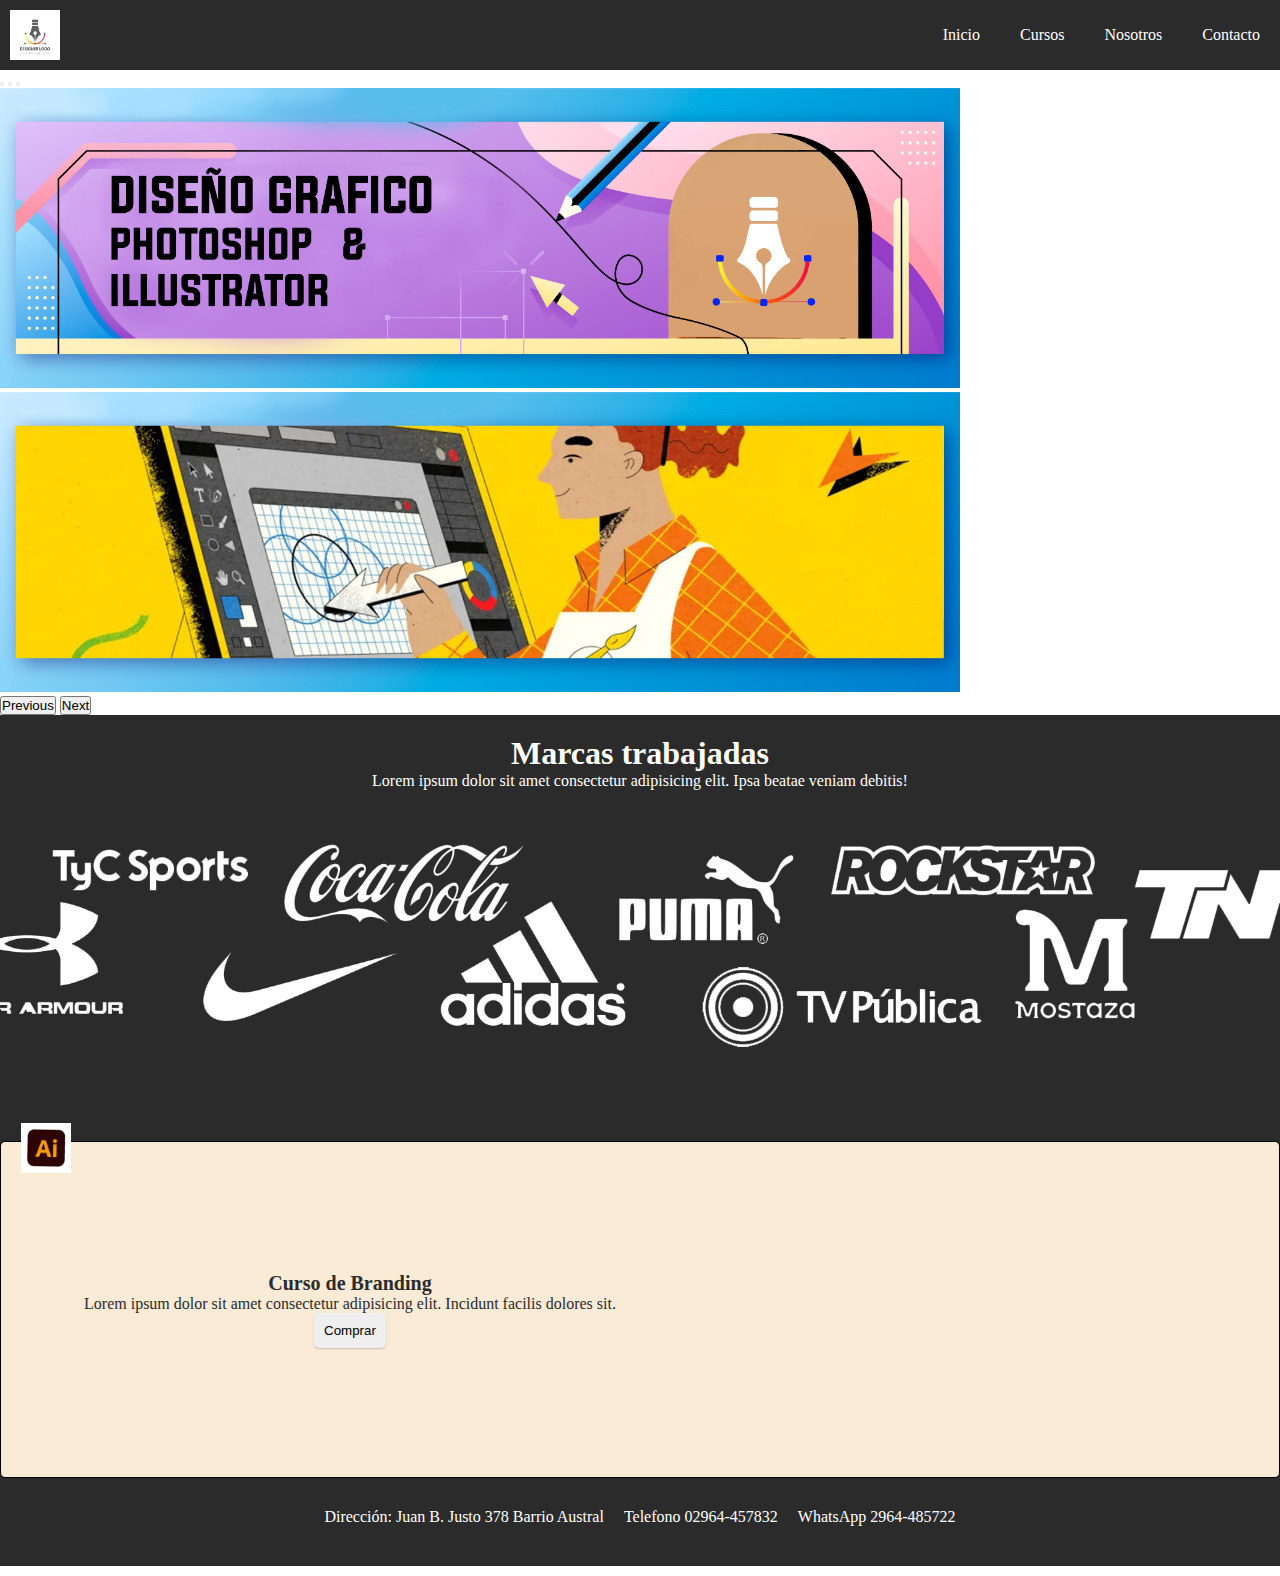
<file: index.html>
<!DOCTYPE html>
<html lang="es">
<head>
    <meta charset="UTF-8">
    <meta name="viewport" content="width=device-width, initial-scale=1.0">
    <title>Entrega 1 Bruno Zarate</title>
    <link href="https://cdn.jsdelivr.net/npm/bootstrap@5.3.1/dist/css/bootstrap.min.css" rel="stylesheet" integrity="sha384-4bw+/aepP/YC94hEpVNVgiZdgIC5+VKNBQNGCHeKRQN+PtmoHDEXuppvnDJzQIu9" crossorigin="anonymous">
    <link rel="stylesheet" href="./css/styles.css">
    <link rel="stylesheet" href="https://cdnjs.cloudflare.com/ajax/libs/font-awesome/6.4.0/css/all.min.css" integrity="sha512-iecdLmaskl7CVkqkXNQ/ZH/XLlvWZOJyj7Yy7tcenmpD1ypASozpmT/E0iPtmFIB46ZmdtAc9eNBvH0H/ZpiBw==" crossorigin="anonymous" referrerpolicy="no-referrer" />
    <link rel="shortcut icon" href="./multimedia/img/favicon-dg.png" type="image/x-icon">

</head>
<body>
                        <!-- nav -->
<!--====================================================== -->
    <nav class="navegador">
        <img class="logo" src="./multimedia/img/logotipo.jpg" alt="">
        <ul class="nav">
            <li><a href="">Inicio</a></li>
            <li><a href="">Cursos</a></li>
            <li><a href="./pages/nosotros.html">Nosotros</a></li>
            <li> <a href="">Contacto</a></li>
        </ul>
    </nav>
                        <!-- header -->
<!--====================================================== -->
    <header class="encabezado">


        <div id="carouselExampleIndicators" class="carousel slide">
            <div class="carousel-indicators">
              <button type="button" data-bs-target="#carouselExampleIndicators" data-bs-slide-to="0" class="active" aria-current="true" aria-label="Slide 1"></button>
              <button type="button" data-bs-target="#carouselExampleIndicators" data-bs-slide-to="1" aria-label="Slide 2"></button>
              <button type="button" data-bs-target="#carouselExampleIndicators" data-bs-slide-to="2" aria-label="Slide 3"></button>
            </div>
            <div class="carousel-inner">
              <div class="carousel-item active">
                <img src="./multimedia/img/banner-uno.jpg" class="d-block w-100" alt="...">
              </div>
              <div class="carousel-item">
                <img src="./multimedia/img/banner-dos.jpg" class="d-block w-100" alt="...">
              </div>
            </div>
            <button class="carousel-control-prev" type="button" data-bs-target="#carouselExampleIndicators" data-bs-slide="prev">
              <span class="carousel-control-prev-icon" aria-hidden="true"></span>
              <span class="visually-hidden">Previous</span>
            </button>
            <button class="carousel-control-next" type="button" data-bs-target="#carouselExampleIndicators" data-bs-slide="next">
              <span class="carousel-control-next-icon" aria-hidden="true"></span>
              <span class="visually-hidden">Next</span>
            </button>
          </div>

    </header>
    
                         <!-- main -->
<!-- ====================================================== -->
    <main class="cuerpo">
        <h1>Marcas trabajadas</h1>
        <p>Lorem ipsum dolor sit amet consectetur adipisicing elit. Ipsa beatae veniam debitis!</p>    
        
        <img src="./multimedia/img/banner-marcaswpng.png" alt="">

        <section class="seccursos">
            <div class="cursos">
                <div class="infocurso">
                    <img src="./multimedia/img/branding.png" alt="">
                    <h4>Curso de Branding</h4>
                    <p>Lorem ipsum dolor sit amet consectetur adipisicing elit. Incidunt facilis dolores sit.</p>
                    <button class="button">Comprar</button>

                </div>
                <div class="video">
                    <iframe width="560" height="315" src="https://www.youtube.com/embed/ZdFpM6cOlpQ" title="YouTube video player" frameborder="0" allow="accelerometer; autoplay; clipboard-write; encrypted-media; gyroscope; picture-in-picture; web-share" allowfullscreen></iframe>

                </div>
                


            </div>

        </section>
    </main>
                        <!-- footer -->
<!--====================================================== -->
    
    <footer class="piedepagina">
        <div class="estudio-info">
            <p>Dirección: Juan B. Justo 378 Barrio Austral</p>
            <p>Telefono 02964-457832</p>
            <p>WhatsApp 2964-485722</p>

        </div>

        <div class="redes">
            <i class="fa-brands fa-facebook"></i>
            <i class="fa-brands fa-instagram"></i>

        </div>
    </footer>

    <script src="https://cdn.jsdelivr.net/npm/bootstrap@5.3.1/dist/js/bootstrap.bundle.min.js" integrity="sha384-HwwvtgBNo3bZJJLYd8oVXjrBZt8cqVSpeBNS5n7C8IVInixGAoxmnlMuBnhbgrkm" crossorigin="anonymous"></script>
</body>
</html>
</file>
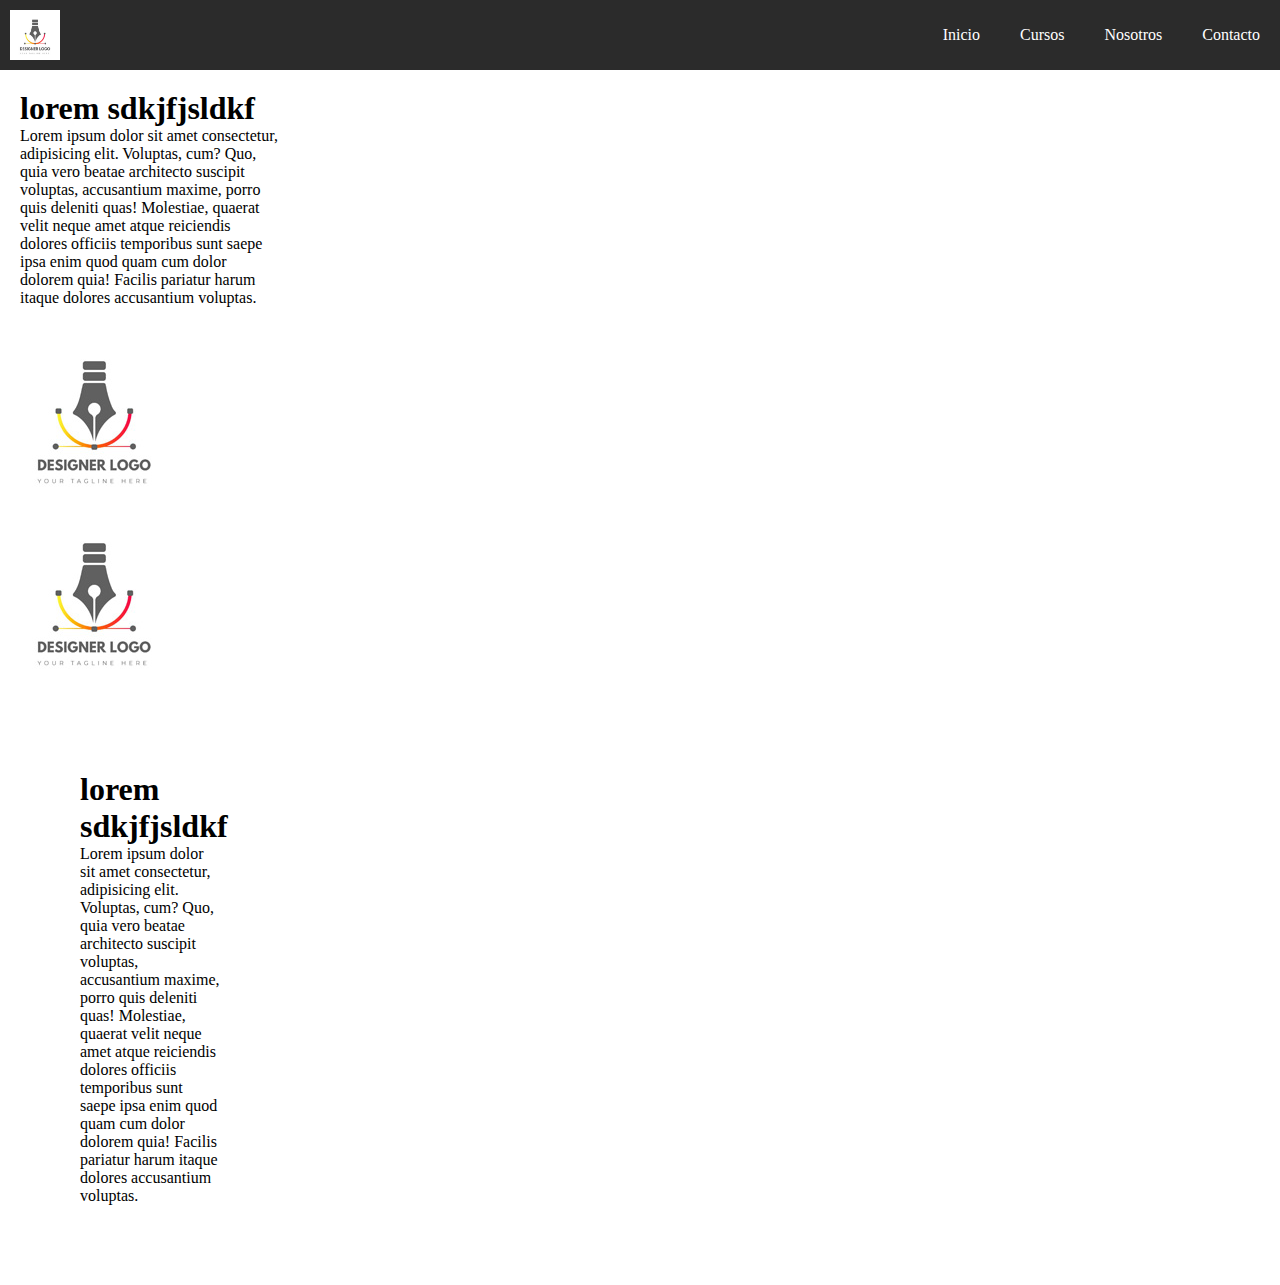
<file: pages/nosotros.html>
<!DOCTYPE html>
<html lang="es">
<head>
    <meta charset="UTF-8">
    <meta name="viewport" content="width=device-width, initial-scale=1.0">
    <title>Document</title>
    <link rel="shortcut icon" href="./multimedia/img/favicon-dg.png" type="image/x-icon">
    <link href="https://cdn.jsdelivr.net/npm/bootstrap@5.3.1/dist/css/bootstrap.min.css" rel="stylesheet" integrity="sha384-4bw+/aepP/YC94hEpVNVgiZdgIC5+VKNBQNGCHeKRQN+PtmoHDEXuppvnDJzQIu9" crossorigin="anonymous">
    <link rel="stylesheet" href="../css/styles.css">
</head>
<body>
                            <!-- nav -->
<!--====================================================== -->
<nav class="navegador">
    <img class="logo" src="../multimedia/img/logotipo.jpg" alt="">
    <ul class="nav">
        <li><a href="../index.html">Inicio</a></li>
        <li><a href="">Cursos</a></li>
        <li><a href="#">Nosotros</a></li>
        <li> <a href="">Contacto</a></li>
    </ul>
</nav>
                    <!-- header -->
<!--====================================================== -->
<header>

</header>

                     <!-- main -->
<!--====================================================== -->
<main>
    <div class="container text-center">
        <div class="row">
          <div class="col epigrafe1">
            <h1>lorem sdkjfjsldkf</h1>
            <p>Lorem ipsum dolor sit amet consectetur, adipisicing elit. Voluptas, cum? Quo, quia vero beatae architecto suscipit voluptas, accusantium maxime, porro quis deleniti quas! Molestiae, quaerat velit neque amet atque reiciendis dolores officiis temporibus sunt saepe ipsa enim quod quam cum dolor dolorem quia! Facilis pariatur harum itaque dolores accusantium voluptas.</p>
          </div>
          <div class="col img">
            <img src="../multimedia/img/logotipo.jpg" alt="" srcset="">
          </div>
        </div>
        <div class="row">
          <div class="col img">
            <img src="../multimedia/img/logotipo.jpg" alt="" srcset="">
          </div>
          <div class="col epigrafe2">
            <h1>lorem sdkjfjsldkf</h1>
            <p>Lorem ipsum dolor sit amet consectetur, adipisicing elit. Voluptas, cum? Quo, quia vero beatae architecto suscipit voluptas, accusantium maxime, porro quis deleniti quas! Molestiae, quaerat velit neque amet atque reiciendis dolores officiis temporibus sunt saepe ipsa enim quod quam cum dolor dolorem quia! Facilis pariatur harum itaque dolores accusantium voluptas.</p>
          </div>
        </div>
      </div>
</main>
                    <!-- footer -->
<!--====================================================== -->

<footer>

</footer>
<script src="https://cdn.jsdelivr.net/npm/bootstrap@5.3.1/dist/js/bootstrap.bundle.min.js" integrity="sha384-HwwvtgBNo3bZJJLYd8oVXjrBZt8cqVSpeBNS5n7C8IVInixGAoxmnlMuBnhbgrkm" crossorigin="anonymous"></script>
</body>
</html>
</file>
<file: css/styles.css>
*{
    margin: 0;
    padding: 0;
    box-sizing: border-box;

}

.navegador{
    background-color: rgb(43, 43, 43);

    display: flex;
    justify-content: space-between;
    align-items: center;

}
.nav{
    display: flex;

}
@media (max-width: 520px){
    .navegador{
        flex-direction: column;
        align-items: center;
        justify-content: center;
    }
    .nav{
        display: flex;
        flex-direction: column;
    }
    
}

.cuerpo{
    background-color: rgb(43, 43, 43);
    color: white;
    display: flex;
    flex-direction: column;
    align-items: center;
    padding: 20px;
}


.navegador img{
    width: 50px;
    height: 50px;
    margin: 10px;
}

.navegador ul {
    list-style: none;
}

.navegador ul li a {
    color: white;
    text-decoration: none;
    display: block;
    padding: 15px 20px;
}

.encabezado img {
    width: 960px;
    height: 300px;
    object-fit: cover;

}
.cuerpo img {
    margin-top: 20px;
    margin-bottom: 80px;
    width: 100vw;
}
.seccursos{
    display: flex;
    justify-content: space-between;
}
.cursos{
    display: flex;
    justify-content: center;
    align-items: center;
    text-align: center;
    background-color: antiquewhite;
    color: rgb(43, 43, 43);
    border: 1px solid black;
    border-radius: 5px;
    position: relative;
    width: 100vw;

}
.infocurso{
    padding: 10px;
}
.button{
    padding: 10px;
    border: none;
    border-radius: 5px;
    box-shadow: 0 1px 2px 0 rgba(0,0,0,.2);
}
.button:hover{
    box-shadow: 0 2px 10px 0 rgba(0,0,0,.2);
    transition: 0.5s;
}

.video{
    padding: 10px;
    display: flex;
    justify-content: center;
}
@media (max-width: 915px){
    iframe{
        width: 300px;
    }
}


.cursos img{
    position: absolute;
    bottom: 67%;
    left: 20px;
    width: 50px;
    height: 50px;
    object-fit: cover;
    background-color: none;
}

.cursos h4{
    font-size: 20px;
}

.piedepagina {
    background-color: rgb(43, 43, 43);
    color: white;
}

.piedepagina .estudio-info{
    display: flex;
    justify-content: center;

}
.estudio-info p{
    margin: 10px;
}
.piedepagina .redes {
    display: flex;
    margin: 10px;
    font-size: 50px;
    justify-content: center;
}

.redes i{
    margin: 10px;
}

.epigrafe1{
    display: flex;
    flex-direction: column;
    padding: 20px;
    width: 300px;
    align-self: center;
}
.epigrafe2{
    display: flex;
    flex-direction: column;
    padding: 80px;
    width: 300px;
    align-self: center;
} 


.img{
    border-radius: 50%;
}
</file>
